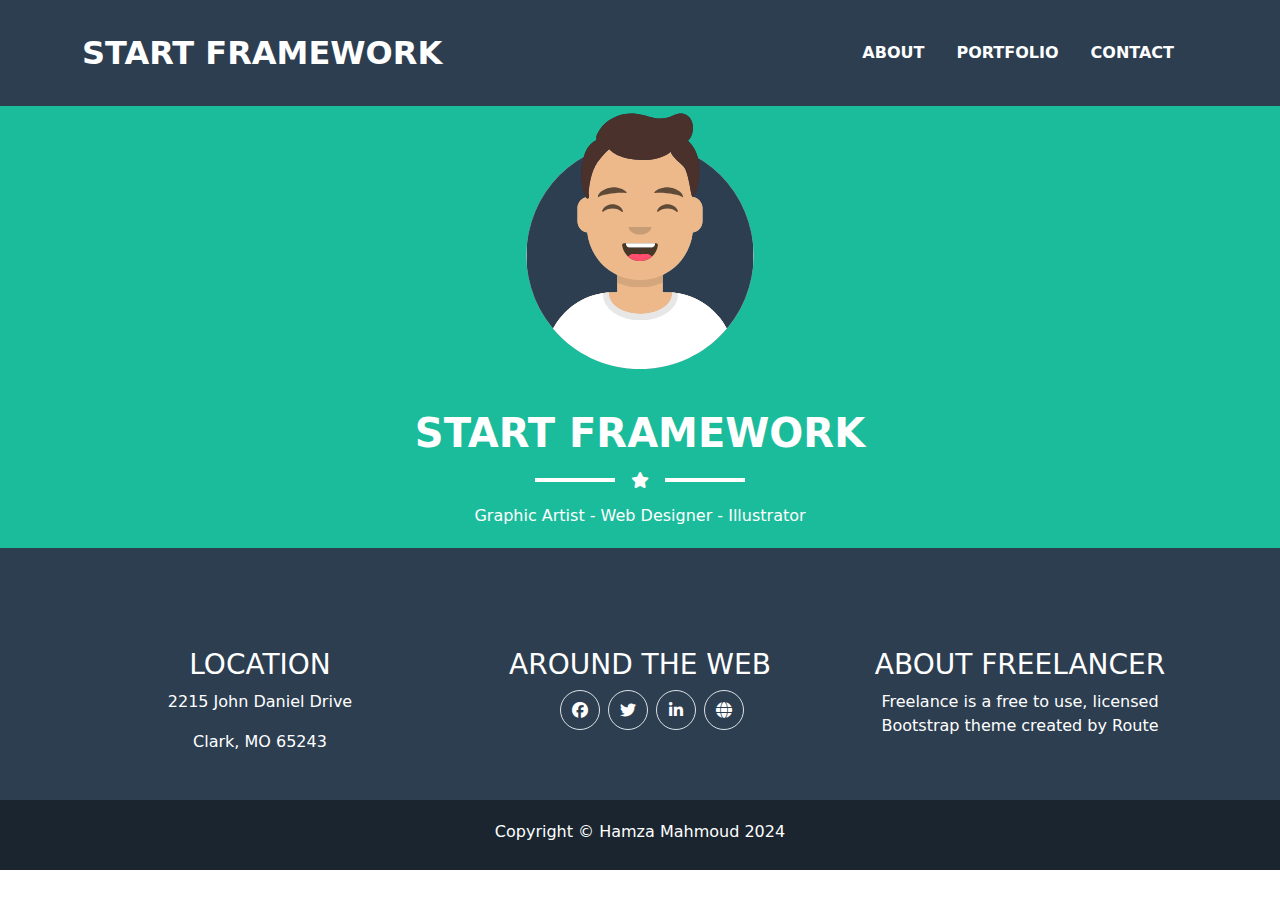
<file: about/index.html>
<!DOCTYPE html><html lang="en" data-critters-container><head>
  <meta charset="utf-8">
  <title>home</title>
  <base href="/">
  <meta name="viewport" content="width=device-width, initial-scale=1">
  <link rel="icon" type="image/x-icon" href="assets/images/image.png">
<style>@charset "UTF-8";.fa-brands,.fa-solid{-moz-osx-font-smoothing:grayscale;-webkit-font-smoothing:antialiased;display:var(--fa-display,inline-block);font-style:normal;font-variant:normal;line-height:1;text-rendering:auto}.fa-solid{font-family:"Font Awesome 6 Free"}.fa-brands{font-family:"Font Awesome 6 Brands"}.fa-globe:before{content:"\f0ac"}.fa-star:before{content:"\f005"}:root{--fa-style-family-brands:"Font Awesome 6 Brands";--fa-font-brands:normal 400 1em/1 "Font Awesome 6 Brands"}@font-face{font-family:"Font Awesome 6 Brands";font-style:normal;font-weight:400;font-display:block;src:url("./media/fa-brands-400-MDS4TU4L.woff2") format("woff2"),url("./media/fa-brands-400-CNBICIQT.ttf") format("truetype")}.fa-brands{font-weight:400}.fa-linkedin-in:before{content:"\f0e1"}.fa-facebook:before{content:"\f09a"}.fa-twitter:before{content:"\f099"}:root{--fa-font-regular:normal 400 1em/1 "Font Awesome 6 Free"}@font-face{font-family:"Font Awesome 6 Free";font-style:normal;font-weight:400;font-display:block;src:url("./media/fa-regular-400-N56QV3DR.woff2") format("woff2"),url("./media/fa-regular-400-2FI4ICQD.ttf") format("truetype")}:root{--fa-style-family-classic:"Font Awesome 6 Free";--fa-font-solid:normal 900 1em/1 "Font Awesome 6 Free"}@font-face{font-family:"Font Awesome 6 Free";font-style:normal;font-weight:900;font-display:block;src:url("./media/fa-solid-900-Z3HFQTXF.woff2") format("woff2"),url("./media/fa-solid-900-XVWCCN5V.ttf") format("truetype")}.fa-solid{font-weight:900}:root{--bs-blue:#0d6efd;--bs-indigo:#6610f2;--bs-purple:#6f42c1;--bs-pink:#d63384;--bs-red:#dc3545;--bs-orange:#fd7e14;--bs-yellow:#ffc107;--bs-green:#198754;--bs-teal:#20c997;--bs-cyan:#0dcaf0;--bs-black:#000;--bs-white:#fff;--bs-gray:#6c757d;--bs-gray-dark:#343a40;--bs-gray-100:#f8f9fa;--bs-gray-200:#e9ecef;--bs-gray-300:#dee2e6;--bs-gray-400:#ced4da;--bs-gray-500:#adb5bd;--bs-gray-600:#6c757d;--bs-gray-700:#495057;--bs-gray-800:#343a40;--bs-gray-900:#212529;--bs-primary:#0d6efd;--bs-secondary:#6c757d;--bs-success:#198754;--bs-info:#0dcaf0;--bs-warning:#ffc107;--bs-danger:#dc3545;--bs-light:#f8f9fa;--bs-dark:#212529;--bs-primary-rgb:13,110,253;--bs-secondary-rgb:108,117,125;--bs-success-rgb:25,135,84;--bs-info-rgb:13,202,240;--bs-warning-rgb:255,193,7;--bs-danger-rgb:220,53,69;--bs-light-rgb:248,249,250;--bs-dark-rgb:33,37,41;--bs-primary-text-emphasis:#052c65;--bs-secondary-text-emphasis:#2b2f32;--bs-success-text-emphasis:#0a3622;--bs-info-text-emphasis:#055160;--bs-warning-text-emphasis:#664d03;--bs-danger-text-emphasis:#58151c;--bs-light-text-emphasis:#495057;--bs-dark-text-emphasis:#495057;--bs-primary-bg-subtle:#cfe2ff;--bs-secondary-bg-subtle:#e2e3e5;--bs-success-bg-subtle:#d1e7dd;--bs-info-bg-subtle:#cff4fc;--bs-warning-bg-subtle:#fff3cd;--bs-danger-bg-subtle:#f8d7da;--bs-light-bg-subtle:#fcfcfd;--bs-dark-bg-subtle:#ced4da;--bs-primary-border-subtle:#9ec5fe;--bs-secondary-border-subtle:#c4c8cb;--bs-success-border-subtle:#a3cfbb;--bs-info-border-subtle:#9eeaf9;--bs-warning-border-subtle:#ffe69c;--bs-danger-border-subtle:#f1aeb5;--bs-light-border-subtle:#e9ecef;--bs-dark-border-subtle:#adb5bd;--bs-white-rgb:255,255,255;--bs-black-rgb:0,0,0;--bs-font-sans-serif:system-ui,-apple-system,"Segoe UI",Roboto,"Helvetica Neue","Noto Sans","Liberation Sans",Arial,sans-serif,"Apple Color Emoji","Segoe UI Emoji","Segoe UI Symbol","Noto Color Emoji";--bs-font-monospace:SFMono-Regular,Menlo,Monaco,Consolas,"Liberation Mono","Courier New",monospace;--bs-gradient:linear-gradient(180deg, rgba(255, 255, 255, .15), rgba(255, 255, 255, 0));--bs-body-font-family:var(--bs-font-sans-serif);--bs-body-font-size:1rem;--bs-body-font-weight:400;--bs-body-line-height:1.5;--bs-body-color:#212529;--bs-body-color-rgb:33,37,41;--bs-body-bg:#fff;--bs-body-bg-rgb:255,255,255;--bs-emphasis-color:#000;--bs-emphasis-color-rgb:0,0,0;--bs-secondary-color:rgba(33, 37, 41, .75);--bs-secondary-color-rgb:33,37,41;--bs-secondary-bg:#e9ecef;--bs-secondary-bg-rgb:233,236,239;--bs-tertiary-color:rgba(33, 37, 41, .5);--bs-tertiary-color-rgb:33,37,41;--bs-tertiary-bg:#f8f9fa;--bs-tertiary-bg-rgb:248,249,250;--bs-heading-color:inherit;--bs-link-color:#0d6efd;--bs-link-color-rgb:13,110,253;--bs-link-decoration:underline;--bs-link-hover-color:#0a58ca;--bs-link-hover-color-rgb:10,88,202;--bs-code-color:#d63384;--bs-highlight-color:#212529;--bs-highlight-bg:#fff3cd;--bs-border-width:1px;--bs-border-style:solid;--bs-border-color:#dee2e6;--bs-border-color-translucent:rgba(0, 0, 0, .175);--bs-border-radius:.375rem;--bs-border-radius-sm:.25rem;--bs-border-radius-lg:.5rem;--bs-border-radius-xl:1rem;--bs-border-radius-xxl:2rem;--bs-border-radius-2xl:var(--bs-border-radius-xxl);--bs-border-radius-pill:50rem;--bs-box-shadow:0 .5rem 1rem rgba(0, 0, 0, .15);--bs-box-shadow-sm:0 .125rem .25rem rgba(0, 0, 0, .075);--bs-box-shadow-lg:0 1rem 3rem rgba(0, 0, 0, .175);--bs-box-shadow-inset:inset 0 1px 2px rgba(0, 0, 0, .075);--bs-focus-ring-width:.25rem;--bs-focus-ring-opacity:.25;--bs-focus-ring-color:rgba(13, 110, 253, .25);--bs-form-valid-color:#198754;--bs-form-valid-border-color:#198754;--bs-form-invalid-color:#dc3545;--bs-form-invalid-border-color:#dc3545}*,:after,:before{box-sizing:border-box}@media (prefers-reduced-motion:no-preference){:root{scroll-behavior:smooth}}body{margin:0;font-family:var(--bs-body-font-family);font-size:var(--bs-body-font-size);font-weight:var(--bs-body-font-weight);line-height:var(--bs-body-line-height);color:var(--bs-body-color);text-align:var(--bs-body-text-align);background-color:var(--bs-body-bg);-webkit-text-size-adjust:100%;-webkit-tap-highlight-color:transparent}h2,h3{margin-top:0;margin-bottom:.5rem;font-weight:500;line-height:1.2;color:var(--bs-heading-color)}h2{font-size:calc(1.325rem + .9vw)}@media (min-width:1200px){h2{font-size:2rem}}h3{font-size:calc(1.3rem + .6vw)}@media (min-width:1200px){h3{font-size:1.75rem}}p{margin-top:0;margin-bottom:1rem}ul{padding-left:2rem}ul{margin-top:0;margin-bottom:1rem}a{color:rgba(var(--bs-link-color-rgb),var(--bs-link-opacity,1));text-decoration:underline}a:hover{--bs-link-color-rgb:var(--bs-link-hover-color-rgb)}img{vertical-align:middle}button{border-radius:0}button:focus:not(:focus-visible){outline:0}button{margin:0;font-family:inherit;font-size:inherit;line-height:inherit}button{text-transform:none}[type=button],button{-webkit-appearance:button}[type=button]:not(:disabled),button:not(:disabled){cursor:pointer}.container{--bs-gutter-x:1.5rem;--bs-gutter-y:0;width:100%;padding-right:calc(var(--bs-gutter-x) * .5);padding-left:calc(var(--bs-gutter-x) * .5);margin-right:auto;margin-left:auto}@media (min-width:576px){.container{max-width:540px}}@media (min-width:768px){.container{max-width:720px}}@media (min-width:992px){.container{max-width:960px}}@media (min-width:1200px){.container{max-width:1140px}}@media (min-width:1400px){.container{max-width:1320px}}:root{--bs-breakpoint-xs:0;--bs-breakpoint-sm:576px;--bs-breakpoint-md:768px;--bs-breakpoint-lg:992px;--bs-breakpoint-xl:1200px;--bs-breakpoint-xxl:1400px}.row{--bs-gutter-x:1.5rem;--bs-gutter-y:0;display:flex;flex-wrap:wrap;margin-top:calc(-1 * var(--bs-gutter-y));margin-right:calc(-.5 * var(--bs-gutter-x));margin-left:calc(-.5 * var(--bs-gutter-x))}.row>*{flex-shrink:0;width:100%;max-width:100%;padding-right:calc(var(--bs-gutter-x) * .5);padding-left:calc(var(--bs-gutter-x) * .5);margin-top:var(--bs-gutter-y)}@media (min-width:768px){.col-md-4{flex:0 0 auto;width:33.33333333%}}.collapse:not(.show){display:none}.nav-link{display:block;padding:var(--bs-nav-link-padding-y) var(--bs-nav-link-padding-x);font-size:var(--bs-nav-link-font-size);font-weight:var(--bs-nav-link-font-weight);color:var(--bs-nav-link-color);text-decoration:none;background:0 0;border:0;transition:color .15s ease-in-out,background-color .15s ease-in-out,border-color .15s ease-in-out}@media (prefers-reduced-motion:reduce){.nav-link{transition:none}}.nav-link:focus,.nav-link:hover{color:var(--bs-nav-link-hover-color)}.nav-link:focus-visible{outline:0;box-shadow:0 0 0 .25rem #0d6efd40}.nav-link:disabled{color:var(--bs-nav-link-disabled-color);pointer-events:none;cursor:default}.navbar{--bs-navbar-padding-x:0;--bs-navbar-padding-y:.5rem;--bs-navbar-color:rgba(var(--bs-emphasis-color-rgb), .65);--bs-navbar-hover-color:rgba(var(--bs-emphasis-color-rgb), .8);--bs-navbar-disabled-color:rgba(var(--bs-emphasis-color-rgb), .3);--bs-navbar-active-color:rgba(var(--bs-emphasis-color-rgb), 1);--bs-navbar-brand-padding-y:.3125rem;--bs-navbar-brand-margin-end:1rem;--bs-navbar-brand-font-size:1.25rem;--bs-navbar-brand-color:rgba(var(--bs-emphasis-color-rgb), 1);--bs-navbar-brand-hover-color:rgba(var(--bs-emphasis-color-rgb), 1);--bs-navbar-nav-link-padding-x:.5rem;--bs-navbar-toggler-padding-y:.25rem;--bs-navbar-toggler-padding-x:.75rem;--bs-navbar-toggler-font-size:1.25rem;--bs-navbar-toggler-icon-bg:url("data:image/svg+xml,%3csvg xmlns='http://www.w3.org/2000/svg' viewBox='0 0 30 30'%3e%3cpath stroke='rgba%2833, 37, 41, 0.75%29' stroke-linecap='round' stroke-miterlimit='10' stroke-width='2' d='M4 7h22M4 15h22M4 23h22'/%3e%3c/svg%3e");--bs-navbar-toggler-border-color:rgba(var(--bs-emphasis-color-rgb), .15);--bs-navbar-toggler-border-radius:var(--bs-border-radius);--bs-navbar-toggler-focus-width:.25rem;--bs-navbar-toggler-transition:box-shadow .15s ease-in-out;position:relative;display:flex;flex-wrap:wrap;align-items:center;justify-content:space-between;padding:var(--bs-navbar-padding-y) var(--bs-navbar-padding-x)}.navbar>.container{display:flex;flex-wrap:inherit;align-items:center;justify-content:space-between}.navbar-brand{padding-top:var(--bs-navbar-brand-padding-y);padding-bottom:var(--bs-navbar-brand-padding-y);margin-right:var(--bs-navbar-brand-margin-end);font-size:var(--bs-navbar-brand-font-size);color:var(--bs-navbar-brand-color);text-decoration:none;white-space:nowrap}.navbar-brand:focus,.navbar-brand:hover{color:var(--bs-navbar-brand-hover-color)}.navbar-nav{--bs-nav-link-padding-x:0;--bs-nav-link-padding-y:.5rem;--bs-nav-link-font-weight: ;--bs-nav-link-color:var(--bs-navbar-color);--bs-nav-link-hover-color:var(--bs-navbar-hover-color);--bs-nav-link-disabled-color:var(--bs-navbar-disabled-color);display:flex;flex-direction:column;padding-left:0;margin-bottom:0;list-style:none}.navbar-collapse{flex-basis:100%;flex-grow:1;align-items:center}.navbar-toggler{padding:var(--bs-navbar-toggler-padding-y) var(--bs-navbar-toggler-padding-x);font-size:var(--bs-navbar-toggler-font-size);line-height:1;color:var(--bs-navbar-color);background-color:transparent;border:var(--bs-border-width) solid var(--bs-navbar-toggler-border-color);border-radius:var(--bs-navbar-toggler-border-radius);transition:var(--bs-navbar-toggler-transition)}@media (prefers-reduced-motion:reduce){.navbar-toggler{transition:none}}.navbar-toggler:hover{text-decoration:none}.navbar-toggler:focus{text-decoration:none;outline:0;box-shadow:0 0 0 var(--bs-navbar-toggler-focus-width)}.navbar-toggler-icon{display:inline-block;width:1.5em;height:1.5em;vertical-align:middle;background-image:var(--bs-navbar-toggler-icon-bg);background-repeat:no-repeat;background-position:center;background-size:100%}@media (min-width:992px){.navbar-expand-lg{flex-wrap:nowrap;justify-content:flex-start}.navbar-expand-lg .navbar-nav{flex-direction:row}.navbar-expand-lg .navbar-nav .nav-link{padding-right:var(--bs-navbar-nav-link-padding-x);padding-left:var(--bs-navbar-nav-link-padding-x)}.navbar-expand-lg .navbar-collapse{display:flex!important;flex-basis:auto}.navbar-expand-lg .navbar-toggler{display:none}}.d-flex{display:flex!important}.position-relative{position:relative!important}.position-absolute{position:absolute!important}.position-fixed{position:fixed!important}.bottom-0{bottom:0!important}.border{border:var(--bs-border-width) var(--bs-border-style) var(--bs-border-color)!important}.w-100{width:100%!important}.justify-content-center{justify-content:center!important}.align-items-center{align-items:center!important}.mx-3{margin-right:1rem!important;margin-left:1rem!important}.mt-3{margin-top:1rem!important}.me-2{margin-right:.5rem!important}.me-3{margin-right:1rem!important}.mb-2{margin-bottom:.5rem!important}.ms-auto{margin-left:auto!important}.py-1{padding-top:.25rem!important;padding-bottom:.25rem!important}.py-4{padding-top:1.5rem!important;padding-bottom:1.5rem!important}.text-center{text-align:center!important}.text-white{--bs-text-opacity:1;color:rgba(var(--bs-white-rgb),var(--bs-text-opacity))!important}.bg-white{--bs-bg-opacity:1;background-color:rgba(var(--bs-white-rgb),var(--bs-bg-opacity))!important}.bg-body-tertiary{--bs-bg-opacity:1;background-color:rgba(var(--bs-tertiary-bg-rgb),var(--bs-bg-opacity))!important}.rounded-3{border-radius:var(--bs-border-radius-lg)!important}.rounded-circle{border-radius:50%!important}.z-3{z-index:3!important}@media (min-width:992px){.mb-lg-0{margin-bottom:0!important}}.design .design-row{width:80px;height:4px;margin-top:6px}ul{list-style:none}
</style><link rel="stylesheet" href="styles-SGDU7P6J.css" media="print" onload="this.media='all'"><noscript><link rel="stylesheet" href="styles-SGDU7P6J.css"></noscript><style ng-app-id="ng">nav[_ngcontent-ng-c1280711409]{background-color:#2c3e50!important;transition:all .6s}.navbar-brand[_ngcontent-ng-c1280711409]{font-size:32px;font-weight:700}.nav-link[_ngcontent-ng-c1280711409]{text-transform:uppercase;font-weight:700}.active[_ngcontent-ng-c1280711409]{background-color:#1abc9c;padding:8px}</style><style ng-app-id="ng">footer[_ngcontent-ng-c2673853692]{background-color:#2c3e50;padding-block:100px}ul[_ngcontent-ng-c2673853692]   li[_ngcontent-ng-c2673853692]{width:40px;height:40px}.copyright[_ngcontent-ng-c2673853692]{background-color:#1a252f;padding:10px}.copyright[_ngcontent-ng-c2673853692]   p[_ngcontent-ng-c2673853692]{padding-top:10px}</style><style ng-app-id="ng">.home[_ngcontent-ng-c280029298]{background-color:#1abc9c}.home[_ngcontent-ng-c280029298]   .content[_ngcontent-ng-c280029298]{margin-top:100px}.home[_ngcontent-ng-c280029298]   .content[_ngcontent-ng-c280029298]   .img-person[_ngcontent-ng-c280029298]{width:250px}.home[_ngcontent-ng-c280029298]   .content[_ngcontent-ng-c280029298]   h2[_ngcontent-ng-c280029298]{font-size:40px;font-weight:700;margin-top:40px;margin-bottom:15px}</style></head>

<body><!--nghm-->
  <app-root _nghost-ng-c582792440 ng-version="17.3.12" ngh="1" ng-server-context="ssg"><app-nav-bar _ngcontent-ng-c582792440 _nghost-ng-c1280711409 ngh="0"><nav _ngcontent-ng-c1280711409 id="navBar" class="position-fixed w-100 z-3 navbar py-4 navbar-expand-lg bg-body-tertiary"><div _ngcontent-ng-c1280711409 class="container"><a _ngcontent-ng-c1280711409 routerlink="/home" class="navbar-brand text-white" href="#/home">START FRAMEWORK </a><button _ngcontent-ng-c1280711409 type="button" data-bs-toggle="collapse" data-bs-target="#navbarSupportedContent" aria-controls="navbarSupportedContent" aria-expanded="false" aria-label="Toggle navigation" class="navbar-toggler"><span _ngcontent-ng-c1280711409 class="navbar-toggler-icon"></span></button><div _ngcontent-ng-c1280711409 id="navbarSupportedContent" class="collapse navbar-collapse"><ul _ngcontent-ng-c1280711409 class="navbar-nav ms-auto mb-2 mb-lg-0"><li _ngcontent-ng-c1280711409 class="nav-item me-3"><a _ngcontent-ng-c1280711409 routerlink="/about" routerlinkactive="active" class="nav-link text-white rounded-3" href="#/about">about</a></li><li _ngcontent-ng-c1280711409 class="nav-item me-3"><a _ngcontent-ng-c1280711409 routerlink="/portfolio" routerlinkactive="active" class="nav-link text-white rounded-3" href="#/portfolio">portfolio</a></li><li _ngcontent-ng-c1280711409 class="nav-item me-3"><a _ngcontent-ng-c1280711409 routerlink="/contact" routerlinkactive="active" class="nav-link text-white rounded-3" href="#/contact">contact</a></li></ul></div></div></nav></app-nav-bar><router-outlet _ngcontent-ng-c582792440></router-outlet><app-home _nghost-ng-c280029298 ngh="0"><section _ngcontent-ng-c280029298 class="home py-1"><div _ngcontent-ng-c280029298 class="content text-center"><img _ngcontent-ng-c280029298 src="assets/images/personsvg.svg" alt class="img-person"><h2 _ngcontent-ng-c280029298 class="text-white">START FRAMEWORK</h2><div _ngcontent-ng-c280029298 class="d-flex justify-content-center"><div _ngcontent-ng-c280029298 class="design position-relative d-flex"><div _ngcontent-ng-c280029298 class="design-row bg-white"></div><i _ngcontent-ng-c280029298 class="fa-solid fa-star text-white mx-3"></i><div _ngcontent-ng-c280029298 class="design-row bg-white"></div></div></div><p _ngcontent-ng-c280029298 class="text-white mt-3">Graphic Artist - Web Designer - Illustrator</p></div></section></app-home><!----><app-footer _ngcontent-ng-c582792440 _nghost-ng-c2673853692 ngh="0"><footer _ngcontent-ng-c2673853692 class="position-relative text-center text-white"><div _ngcontent-ng-c2673853692 class="container"><div _ngcontent-ng-c2673853692 class="row"><div _ngcontent-ng-c2673853692 class="col-md-4"><h3 _ngcontent-ng-c2673853692>LOCATION</h3><p _ngcontent-ng-c2673853692>2215 John Daniel Drive</p><p _ngcontent-ng-c2673853692>Clark, MO 65243</p></div><div _ngcontent-ng-c2673853692 class="col-md-4"><h3 _ngcontent-ng-c2673853692>AROUND THE WEB</h3><div _ngcontent-ng-c2673853692 class="d-flex justify-content-center"><ul _ngcontent-ng-c2673853692 class="d-flex"><li _ngcontent-ng-c2673853692 class="me-2 rounded-circle border d-flex justify-content-center align-items-center"><i _ngcontent-ng-c2673853692 class="fa-brands fa-facebook"></i></li><li _ngcontent-ng-c2673853692 class="me-2 rounded-circle border d-flex justify-content-center align-items-center"><i _ngcontent-ng-c2673853692 class="fa-brands fa-twitter"></i></li><li _ngcontent-ng-c2673853692 class="me-2 rounded-circle border d-flex justify-content-center align-items-center"><i _ngcontent-ng-c2673853692 class="fa-brands fa-linkedin-in"></i></li><li _ngcontent-ng-c2673853692 class="me-2 rounded-circle border d-flex justify-content-center align-items-center"><i _ngcontent-ng-c2673853692 class="fa-solid fa-globe"></i></li></ul></div></div><div _ngcontent-ng-c2673853692 class="col-md-4"><h3 _ngcontent-ng-c2673853692>ABOUT FREELANCER</h3><p _ngcontent-ng-c2673853692>Freelance is a free to use, licensed Bootstrap theme created by Route</p></div></div></div><div _ngcontent-ng-c2673853692 class="copyright position-absolute w-100 bottom-0"><p _ngcontent-ng-c2673853692 class="text-white text-center">Copyright © Hamza Mahmoud 2024</p></div></footer></app-footer></app-root>
<script src="polyfills-SCHOHYNV.js" type="module"></script><script src="scripts-5CWRY7P3.js" defer></script><script src="main-KDXGVMWA.js" type="module"></script>

<script id="ng-state" type="application/json">{"__nghData__":[{},{"c":{"1":[{"i":"c280029298","r":1}]}}]}</script></body></html>
</file>
